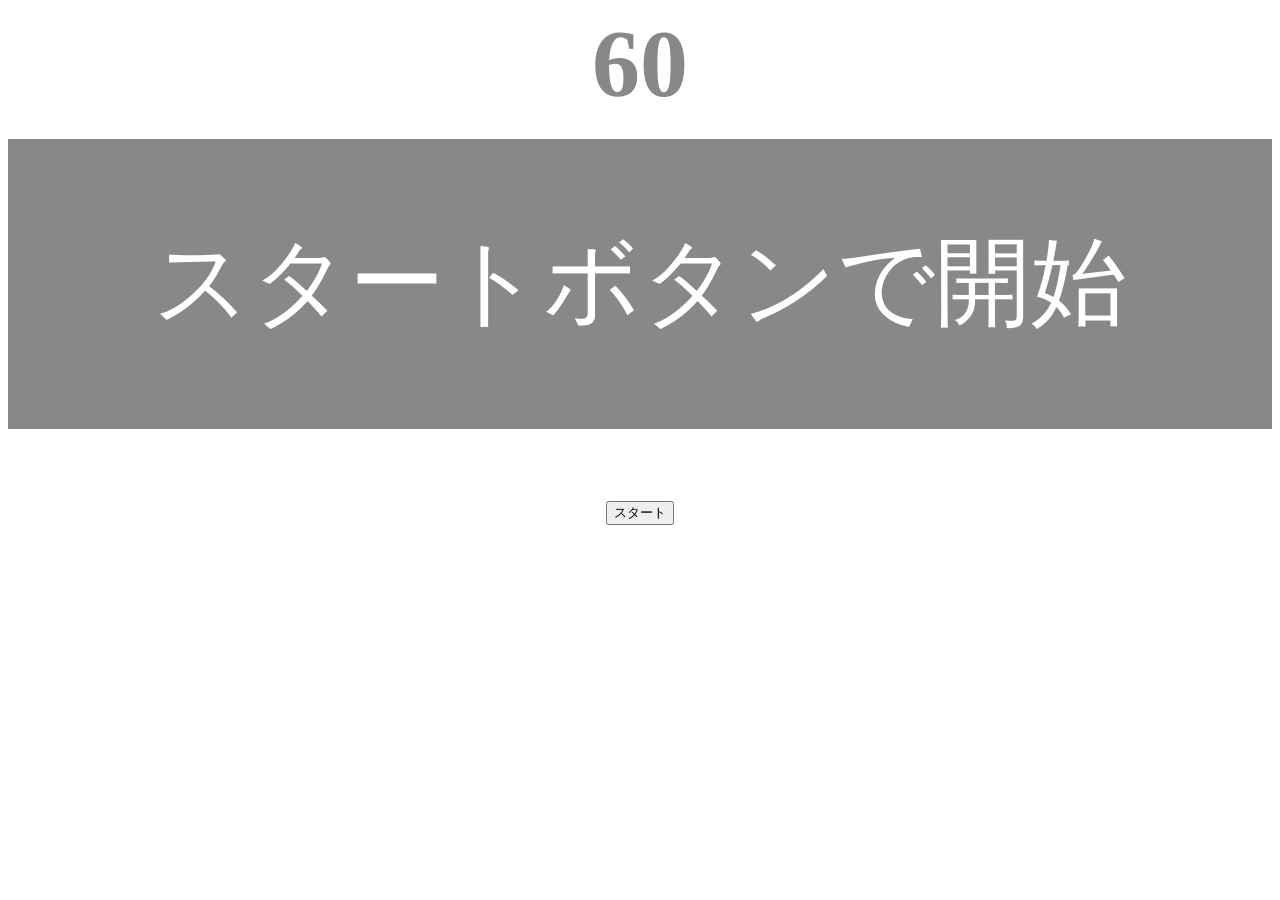
<file: kadai_002/index.html>
<!DOCTYPE html>
<html lang="ja">
  <head>
    <title>タイピングゲーム</title>
    <meta charset="UTF-8" name="description" content="【JavaScript応用編】簡易的なタイピングゲームです。">
    <meta name="viewport" content="width=device-width, initial-scale=1.0">
    <link rel="stylesheet" href="style.css">
  </head>
  <body>
      <p id="count" class="count">60</p>
      <div id="wrap" class="wrap">
        <span id="typed" class="typed"></span><span id="untyped">Hello world</span>
      </div>
        <button id="start">スタート</button>
      <div id="score-view" class="score-view">0</div>
    <script src="main.js"></script>
  </body>
</html>
</file>
<file: kadai_002/style.css>
body{
  font-size:6em;
  text-align:center;
}

.count{
  margin:0;
  font-weight:bold;
  color:#888;
}

.wrap{
  
  margin-top:20px;
  padding:80px 40px;
  max-width:100%;
  background-color:#888;
}

.typed{
  color: lightgreen;
}

#untyped{
  color: white;
}


.mistyped{
  background-color:red;
}

.score-view{
  display:none;
}

.green{
  color: lightgreen;
}
</file>
